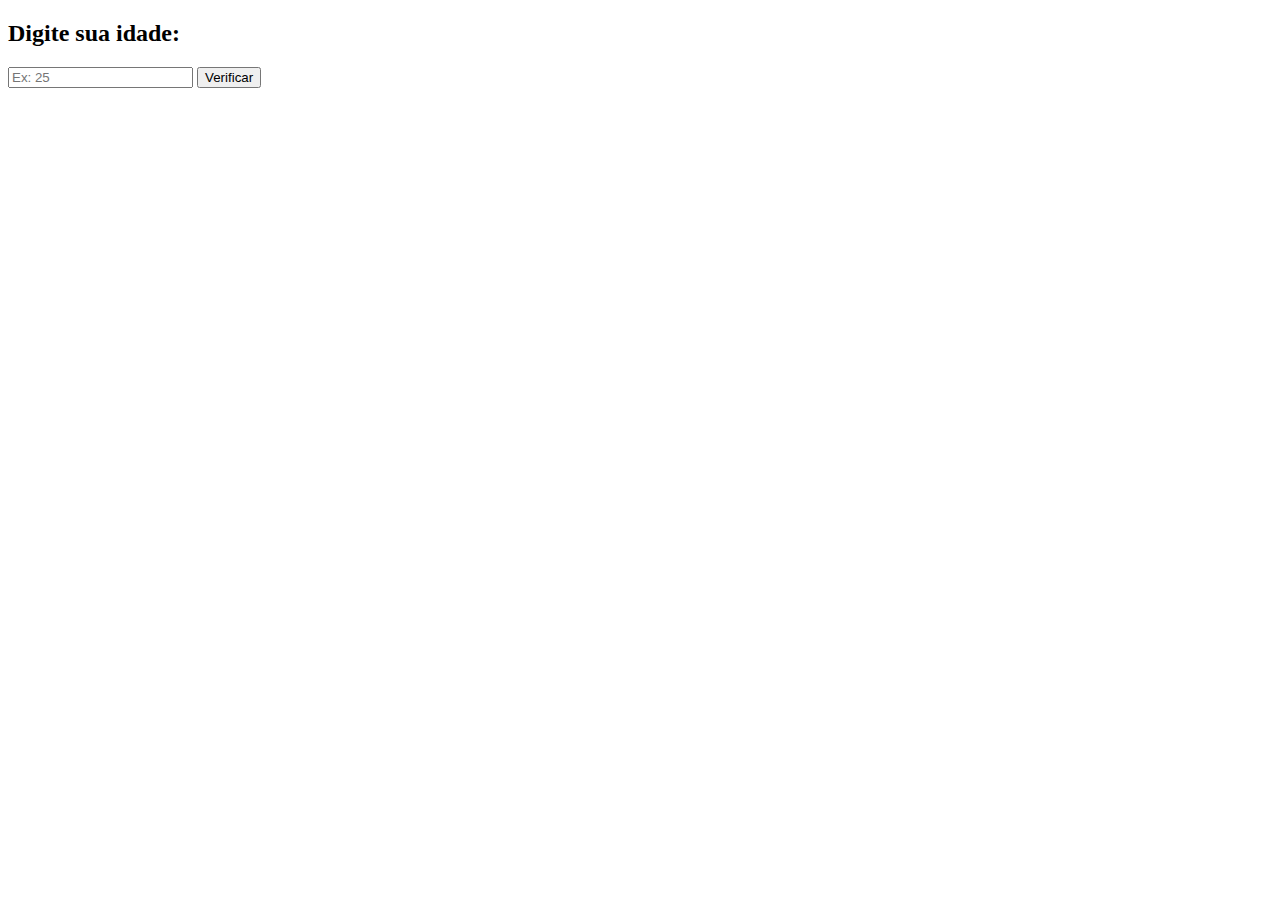
<file: atividade1.html>
<!DOCTYPE html>
<html lang="pt-br">
<head>
<meta charset="UTF-8">
<title>Verificador de Idade</title>
</head>
<body>
<h2>Digite sua idade:</h2>
<input type="number" id="idadeInput" placeholder="Ex: 25">
<button onclick="verificarIdade()">Verificar</button>
<p id="resultado"></p>
<script>
  function verificarIdade() {
    const idade = Number(document.getElementById("idadeInput").value);
    const resultado = document.getElementById("resultado");
    
    if (isNaN(idade)|| idade < 0) {
      resultado.textContent = "Por favor, insira uma idade válida.";
    } else if (idade < 18) {
      resultado.textContent = "Você é menor de idade.";
    } else if (idade < 60) {
      resultado.textContent = "Você é adulto.";
    } else {
      resultado.textContent = "Você é idoso.";
    }
  }
</script>
</body>
</html>
</file>
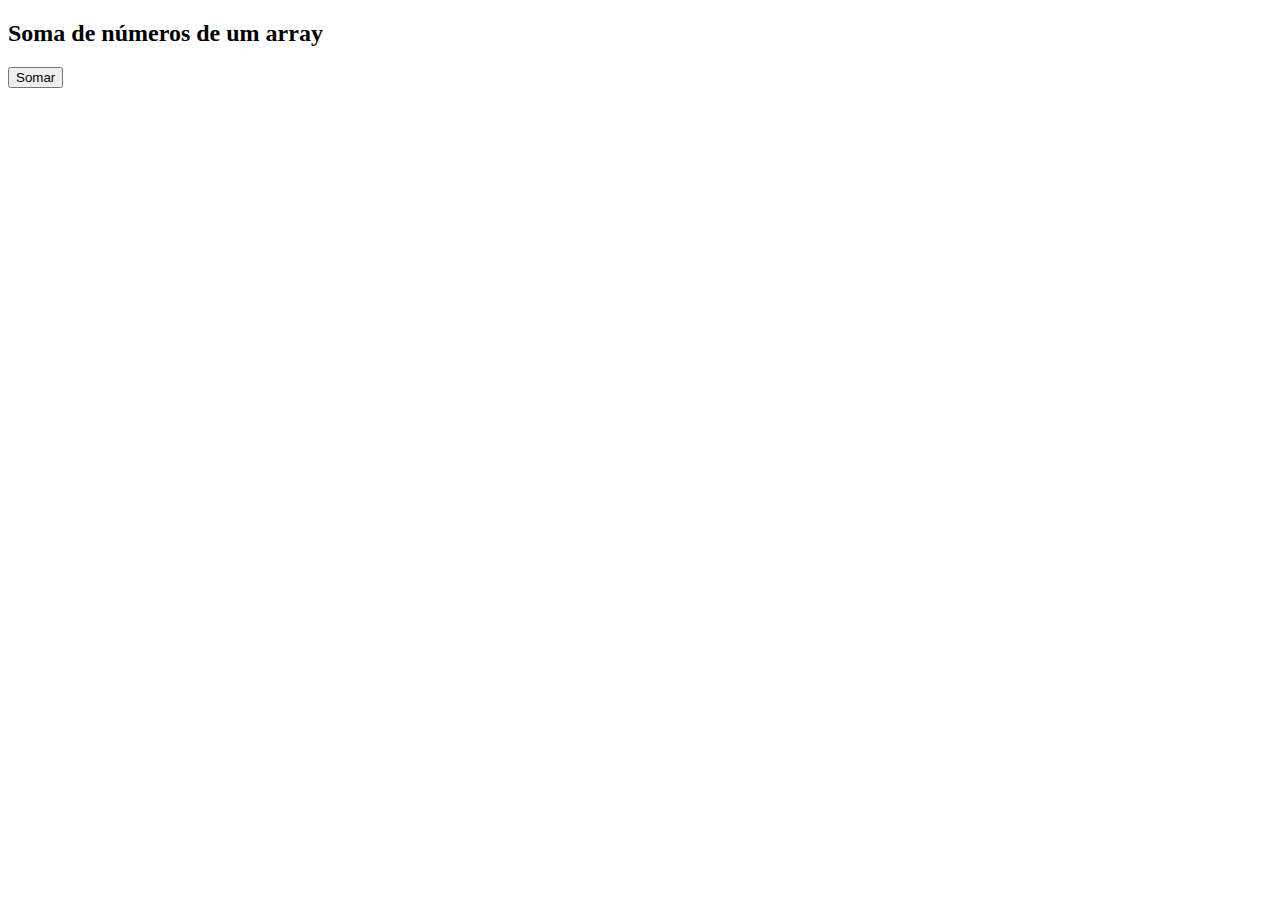
<file: atividade10.html>
<!DOCTYPE html>
<html lang="en">
<head>
  <meta charset="UTF-8">
  <meta http-equiv="X-UA-Compatible" content="IE=edge">
  <meta name="viewport" content="width=device-width, initial-scale=1.0">
  <title>Document</title>
</head>
<body>
  <h2>Soma de números de um array</h2>
  <button onclick="somarArray()">Somar</button>
  <p id="resultado10"></p>

  <script>
    function somarArray() {
      let numeros = [5, 3, 8, 2, 9];
      let soma = 0;

      for (let i = 0; i < numeros.length; i++) {
        soma += numeros[i];
      }

      document.getElementById("resultado10").innerText = "Soma do array: " + soma;
    }
  </script>
</body>
</html>
</file>
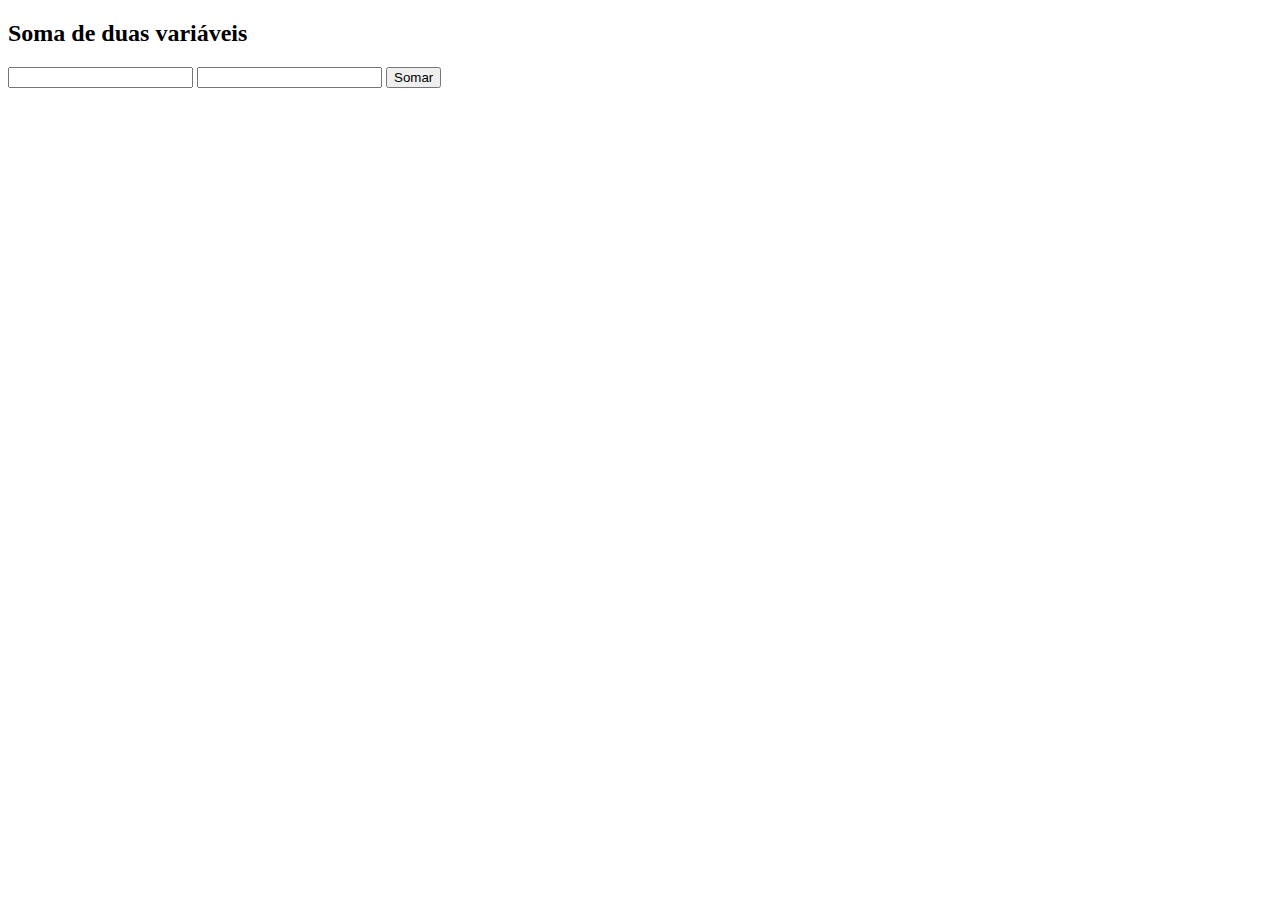
<file: atividade11.html>
<!DOCTYPE html>
<html lang="en">
<head>
  <meta charset="UTF-8">
  <meta http-equiv="X-UA-Compatible" content="IE=edge">
  <meta name="viewport" content="width=device-width, initial-scale=1.0">
  <title>Document</title>
</head>
<body>
  <h2>Soma de duas variáveis</h2>
  <input type="number" id="var1">
  <input type="number" id="var2">
  <button onclick="somarVariaveis()">Somar</button>
  <p id="resultado11"></p>

  <script>
    function somarVariaveis() {
      let a = parseFloat(document.getElementById("var1").value);
      let b = parseFloat(document.getElementById("var2").value);
      let soma = a + b;

      document.getElementById("resultado11").innerText = "Soma: " + soma;
    }
  </script>
</body>
</html>
</file>
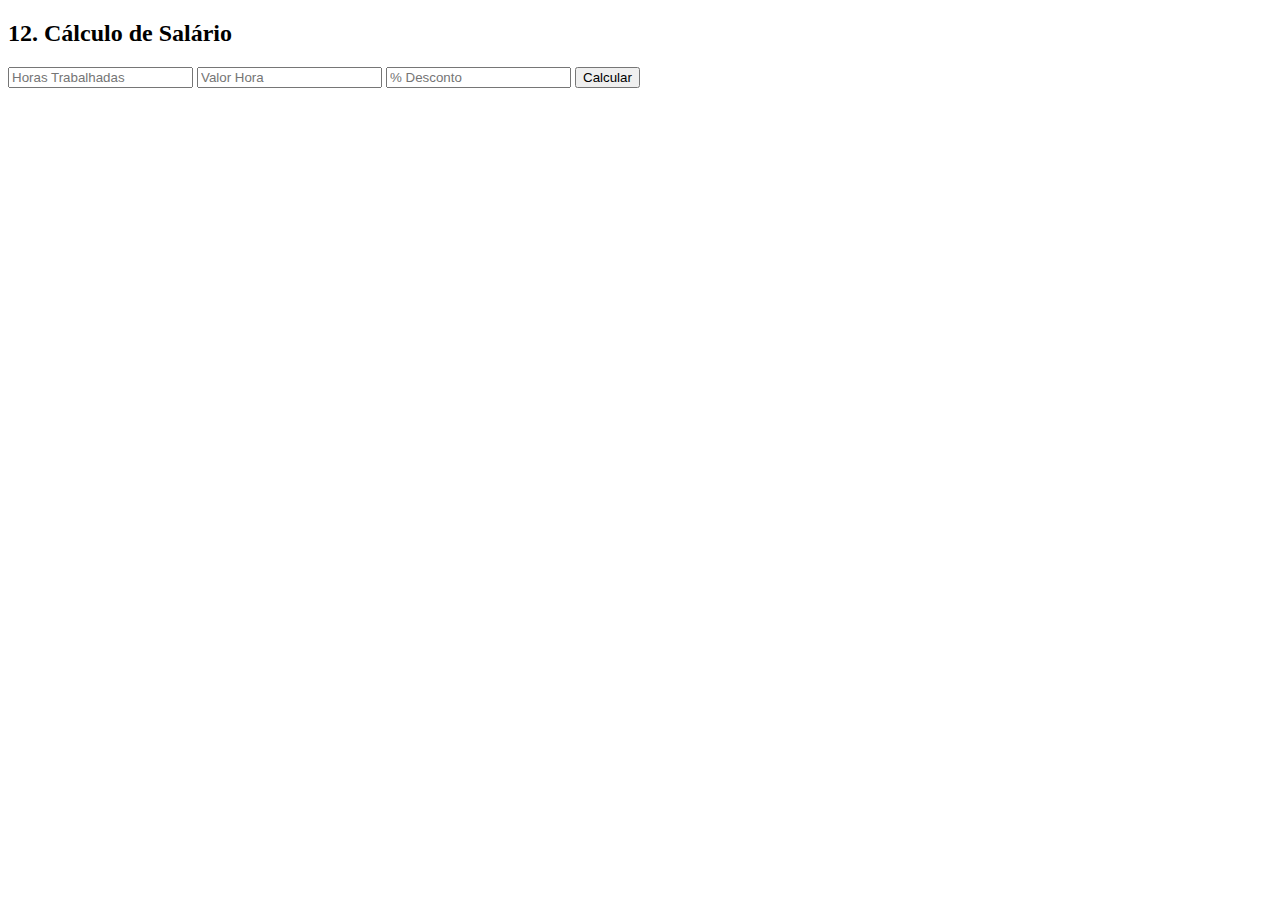
<file: atividade12.html>
<!DOCTYPE html>
<html lang="en">
<head>
  <meta charset="UTF-8">
  <meta http-equiv="X-UA-Compatible" content="IE=edge">
  <meta name="viewport" content="width=device-width, initial-scale=1.0">
  <title>Document</title>
</head>
<body>
  <h2>12. Cálculo de Salário</h2>
  <input type="number" id="ht" placeholder="Horas Trabalhadas">
  <input type="number" id="vh" placeholder="Valor Hora">
  <input type="number" id="pd" placeholder="% Desconto">
  <button onclick="calcularSalario()">Calcular</button>
  <p id="res12"></p>
  <script>
    function calcularSalario() {
      let HT = Number(document.getElementById('ht').value);
      let VH = Number(document.getElementById('vh').value);
      let PD = Number(document.getElementById('pd').value);

      let SB = HT * VH;
      let TD = (PD / 100) * SB;
      let SL = SB - TD;

      let texto = `Horas Trabalhadas: ${HT}h\n +
                  Salário Bruto: R$ ${SB.toFixed(2)}\n +
                  Desconto: R$ ${TD.toFixed(2)}\n +
                  Salário Líquido: R$ ${SL.toFixed(2)}`;
      document.getElementById('res12').innerText = texto;
    }

  </script>
</body>
</html>
</file>
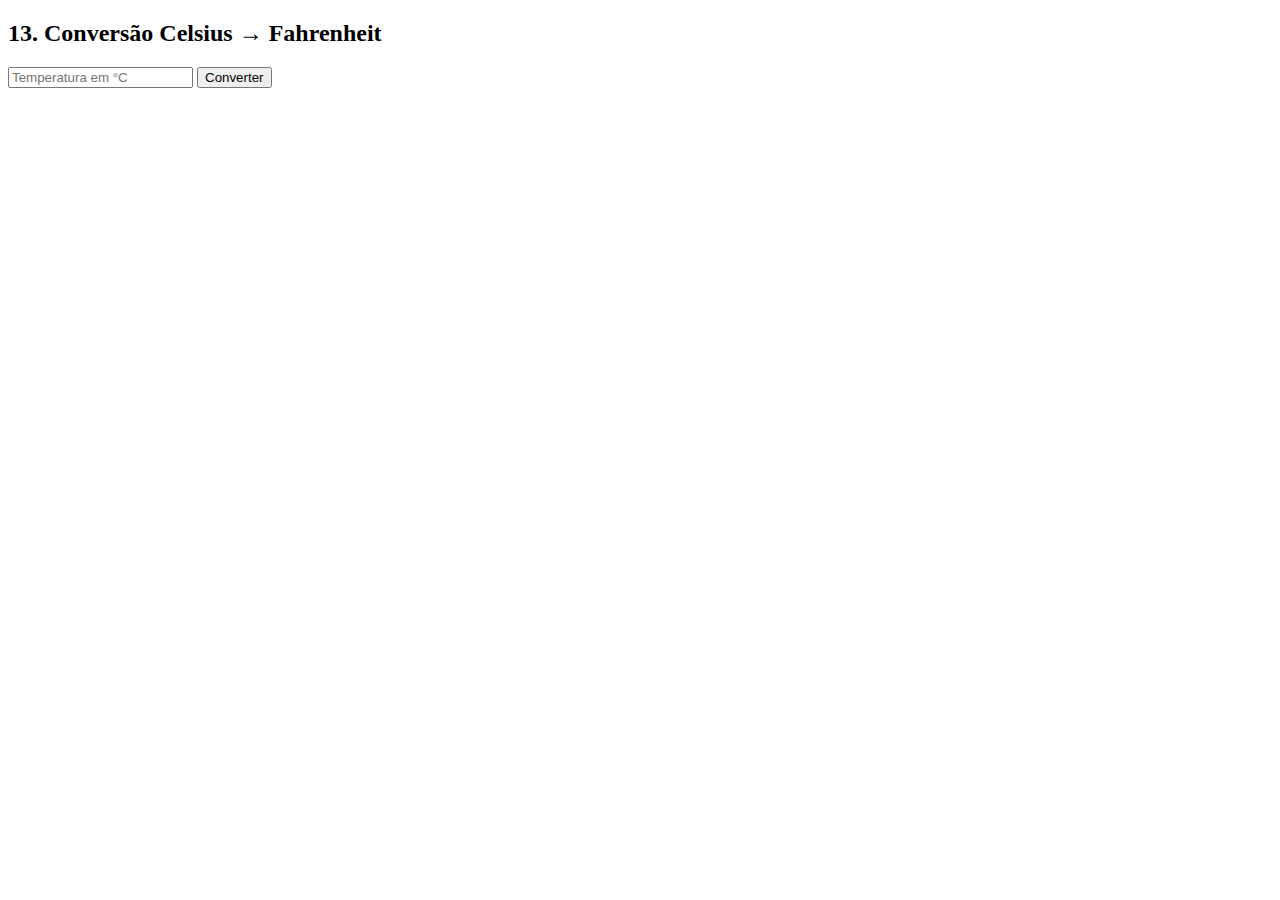
<file: atividade13.html>
<!DOCTYPE html>
<html lang="en">
<head>
  <meta charset="UTF-8">
  <meta http-equiv="X-UA-Compatible" content="IE=edge">
  <meta name="viewport" content="width=device-width, initial-scale=1.0">
  <title>Document</title>
</head>
<body>
  <h2>13. Conversão Celsius → Fahrenheit</h2>
  <input type="number" id="celsius" placeholder="Temperatura em °C">
  <button onclick="converterParaFahrenheit()">Converter</button>
  <p id="res13"></p>
  <script>
    function converterParaFahrenheit() {
      let C = Number(document.getElementById('celsius').value);
      let F = (9 * C + 160) / 5;
      document.getElementById('res13').innerText = `${C}°C = ${F.toFixed(2)}°F`;
    }
  </script>
</body>
</html>
</file>
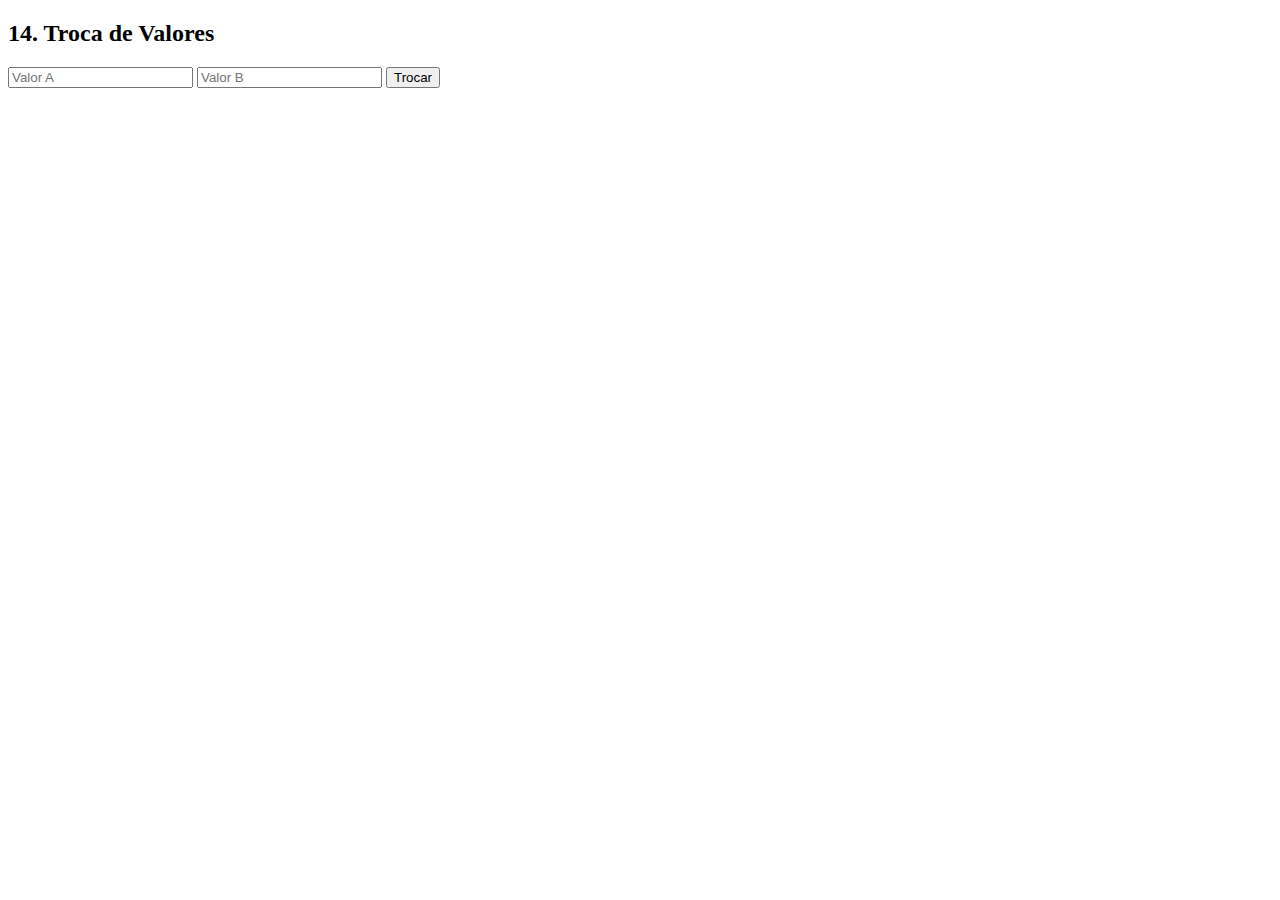
<file: atividade14.html>
<!DOCTYPE html>
<html lang="en">
<head>
  <meta charset="UTF-8">
  <meta http-equiv="X-UA-Compatible" content="IE=edge">
  <meta name="viewport" content="width=device-width, initial-scale=1.0">
  <title>Document</title>
</head>
<body>
  <h2>14. Troca de Valores</h2>
  <input type="number" id="valA" placeholder="Valor A">
  <input type="number" id="valB" placeholder="Valor B">
  <button onclick="trocarValores()">Trocar</button>
  <p id="res14"></p>
  <script>
    function trocarValores() {
      let A = Number(document.getElementById('valA').value);
      let B = Number(document.getElementById('valB').value);
      [A, B] = [B, A];
      document.getElementById('res14').innerText =` Novo valor de A: ${A}, Novo valor de B: ${B}`;
    }
  </script>
</body>
</html>
</file>
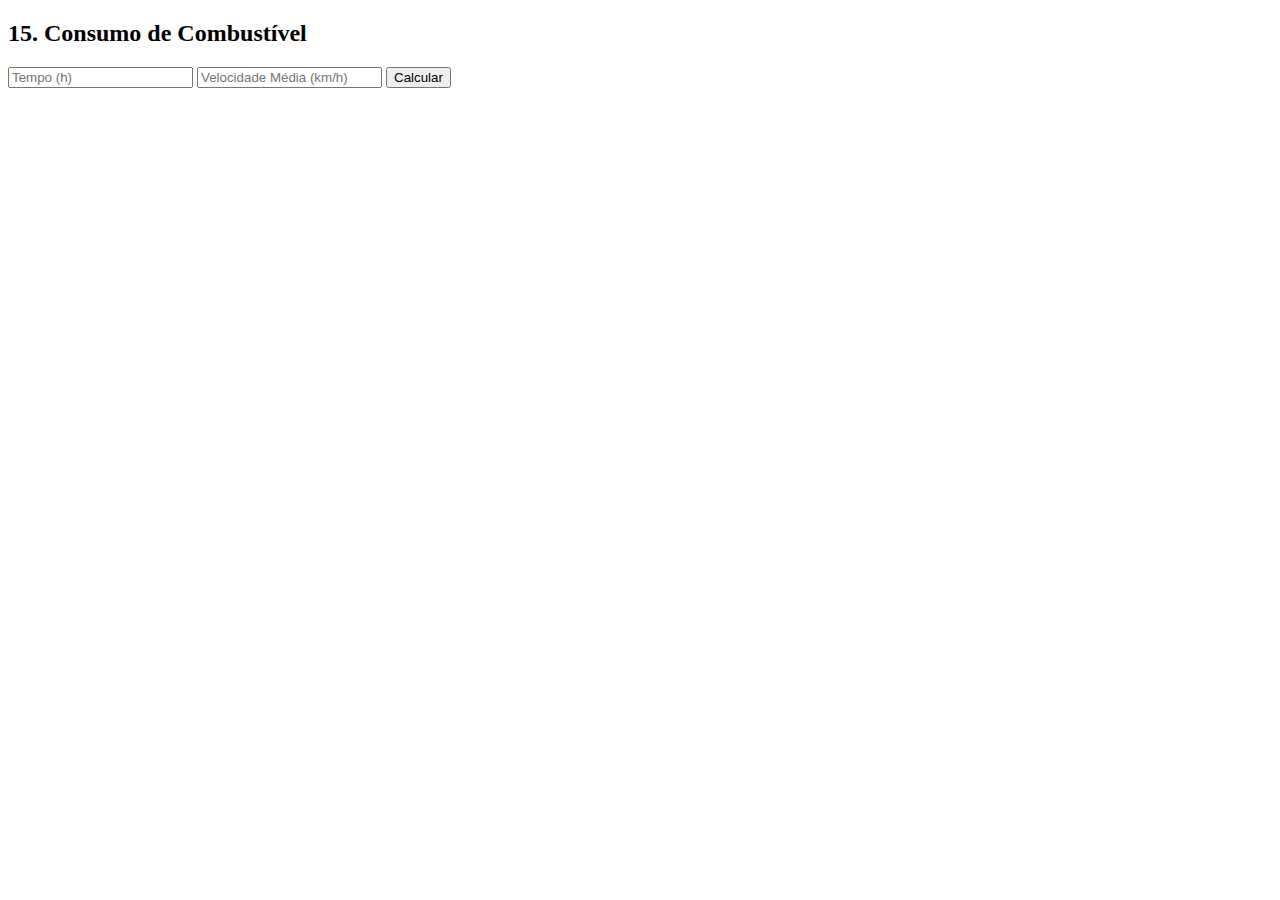
<file: atividade15.html>
<!DOCTYPE html>
<html lang="en">
<head>
  <meta charset="UTF-8">
  <meta http-equiv="X-UA-Compatible" content="IE=edge">
  <meta name="viewport" content="width=device-width, initial-scale=1.0">
  <title>Document</title>
</head>
<body>
  <h2>15. Consumo de Combustível</h2>
  <input type="number" id="tempo" placeholder="Tempo (h)">
  <input type="number" id="velocidade" placeholder="Velocidade Média (km/h)">
  <button onclick="calcularConsumo()">Calcular</button>
  <p id="res15"></p>
  <script>
    function calcularConsumo() {
      let tempo = Number(document.getElementById('tempo').value);
      let velocidade = Number(document.getElementById('velocidade').value);
      let distancia = tempo * velocidade;
      let litros = distancia / 12;

      let texto = `Velocidade média: ${velocidade} km/h\n +
                  Tempo gasto: ${tempo} h\n +
                  Distância percorrida: ${distancia} km\n +
                  Combustível usado: ${litros.toFixed(2)} litros`;
      document.getElementById('res15').innerText = texto;
    }
  </script>
</body>
</html>
</file>
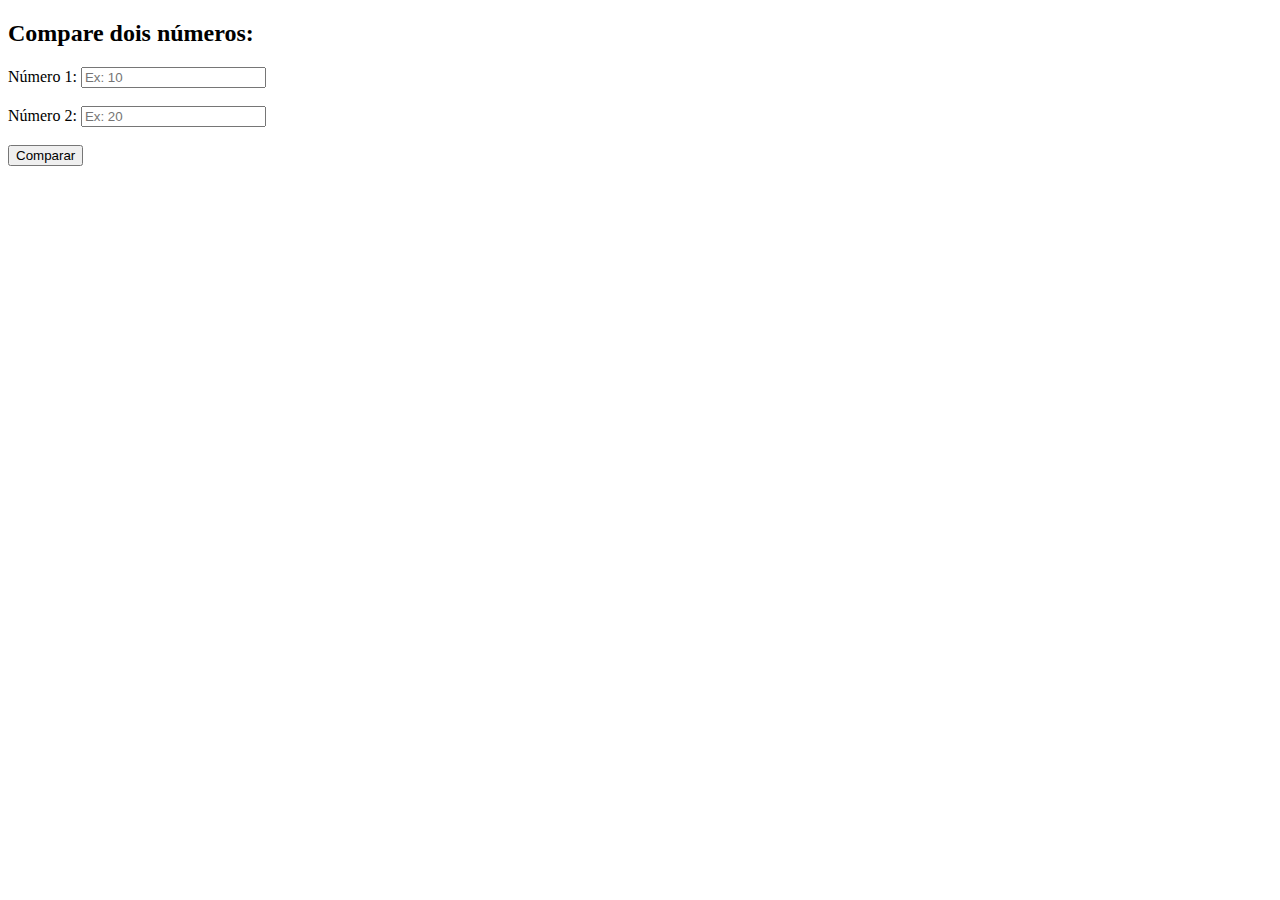
<file: atividade2.html>
<!DOCTYPE html>
<html lang="pt-br">
<head>
  <meta charset="UTF-8">
  <title>Comparação de Números</title>
</head>
<body>
  <h2>Compare dois números:</h2>
  <label for="num1">Número 1:</label>
  <input type="number" id="num1" placeholder="Ex: 10">
  <br><br>
  <label for="num2">Número 2:</label>
  <input type="number" id="num2" placeholder="Ex: 20">
  <br><br>
  <button onclick="compararNumeros()">Comparar</button>
  <p id="resultado"></p>
  
  <script>
    function compararNumeros() {
      const n1 = Number(document.getElementById("num1").value);
      const n2 = Number(document.getElementById("num2").value);
      const resultado = document.getElementById("resultado");
      
      if (isNaN(n1) || isNaN(n2)) {
        resultado.textContent = "Por favor, insira dois números válidos.";
      } else if (n1 > n2) {
        resultado.textContent = `0 primeiro número (${n1}) é maior que o segundo (${n2}).`
      } else if (n1 < n2) {
        resultado.textContent = `0 segundo número (${n2}) é maior que o primeiro (${n1}).`
      } else {
        resultado.textContent = "Os dois números são iguais.";
      }
    }
  </script>
</body>
</html>
</file>
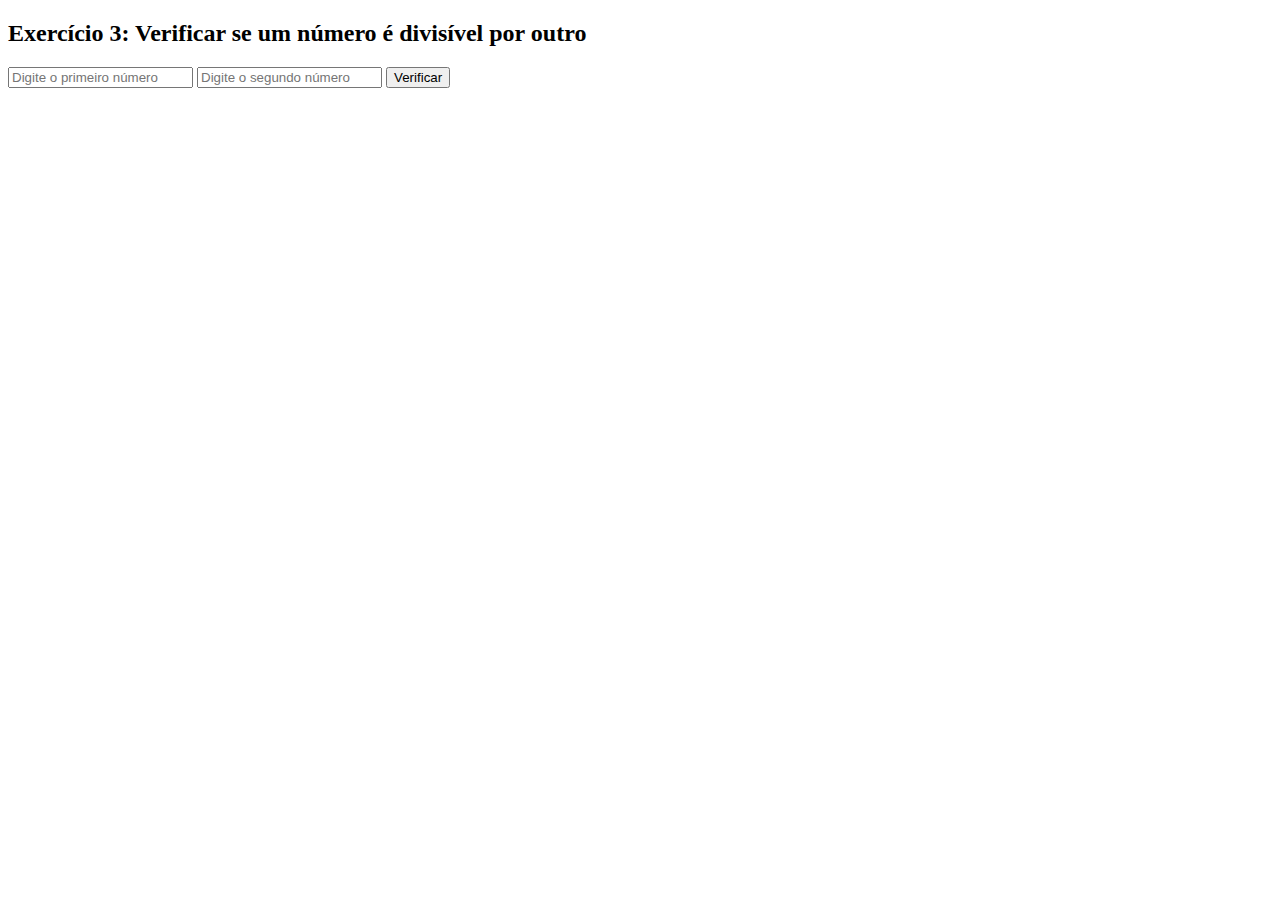
<file: atividade3.html>
<!DOCTYPE html>
<html>
<head>
  <title>Verificar Divisibilidade</title>
  <meta charset="UTF-8">
</head>
<body>
  <h2>Exercício 3: Verificar se um número é divisível por outro</h2>
  <input type="number" id="num1" placeholder="Digite o primeiro número">
  <input type="number" id="num2" placeholder="Digite o segundo número">
  <button onclick="verificarDivisibilidade()">Verificar</button>
  <p id="resultado3"></p>

  <script>
    function verificarDivisibilidade() {
      const a = parseInt(document.getElementById("num1").value);
      const b = parseInt(document.getElementById("num2").value);
      const resultado = document.getElementById("resultado3");

      if (b === 0) {
        resultado.innerText = "Não é possível dividir por zero.";
      } else if (a % b === 0) {
        resultado.innerText = a + " é divisível por " + b;
      } else {
        resultado.innerText = a + " não é divisível por " + b;
      }
    }
  </script>
</body>
</html>
</file>
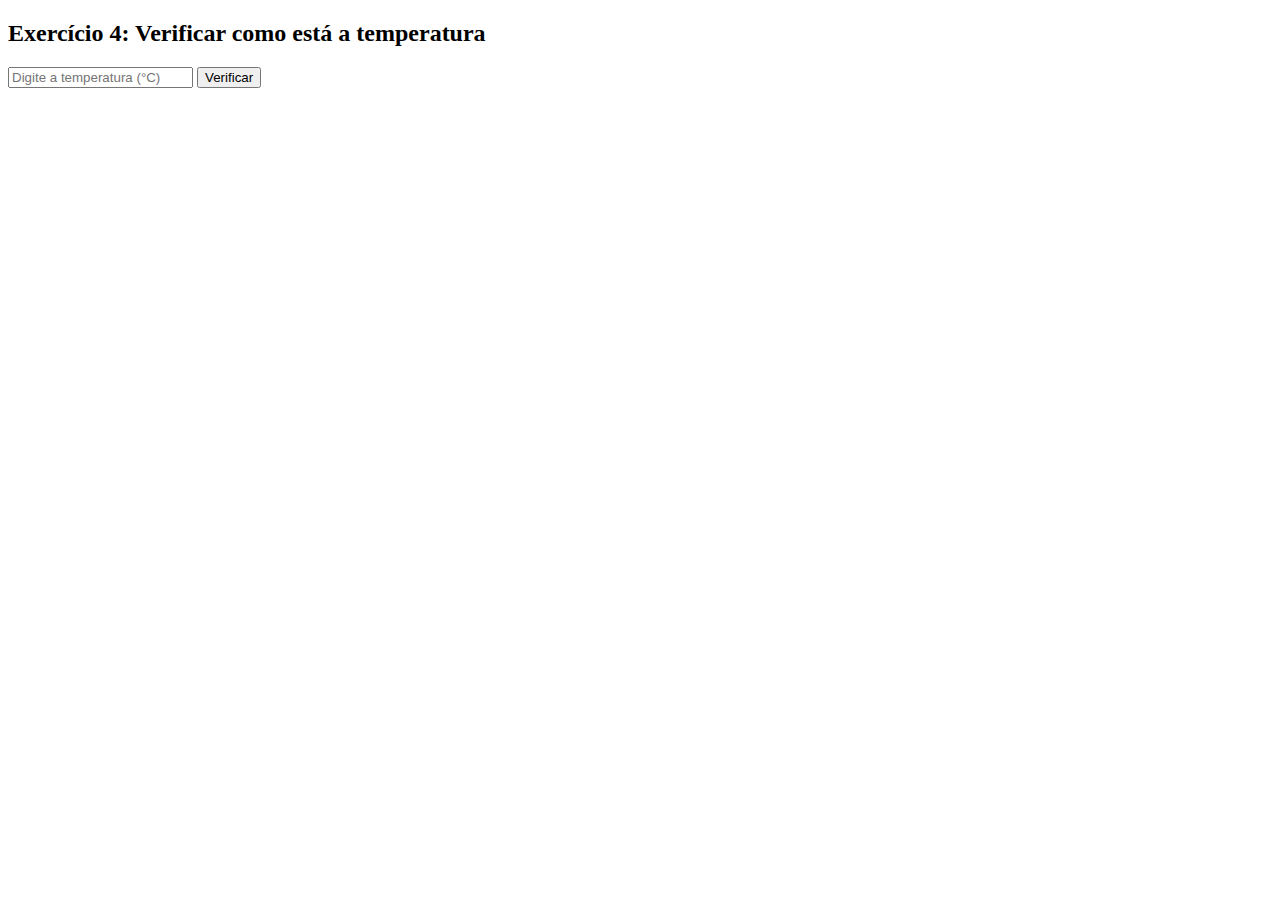
<file: atividade4.html>
<!DOCTYPE html>
<html>
<head>
  <meta charset="UTF-8">
  <title>Verificar Temperatura</title>
</head>
<body>
  <h2>Exercício 4: Verificar como está a temperatura</h2>
  <input type="number" id="temp" placeholder="Digite a temperatura (°C)">
  <button onclick="verificarTemperatura()">Verificar</button>
  <p id="resultado4"></p>

  <script>
    function verificarTemperatura() {
      const t = parseFloat(document.getElementById("temp").value);
      const resultado = document.getElementById("resultado4");

      if (t < 18) {
        resultado.innerText = "Está frio.";
      } else if (t >= 18 && t <= 27) {
        resultado.innerText = "Está agradável.";
      } else {
        resultado.innerText = "Está quente.";
      }
    }
  </script>
</body>
</html>
</file>
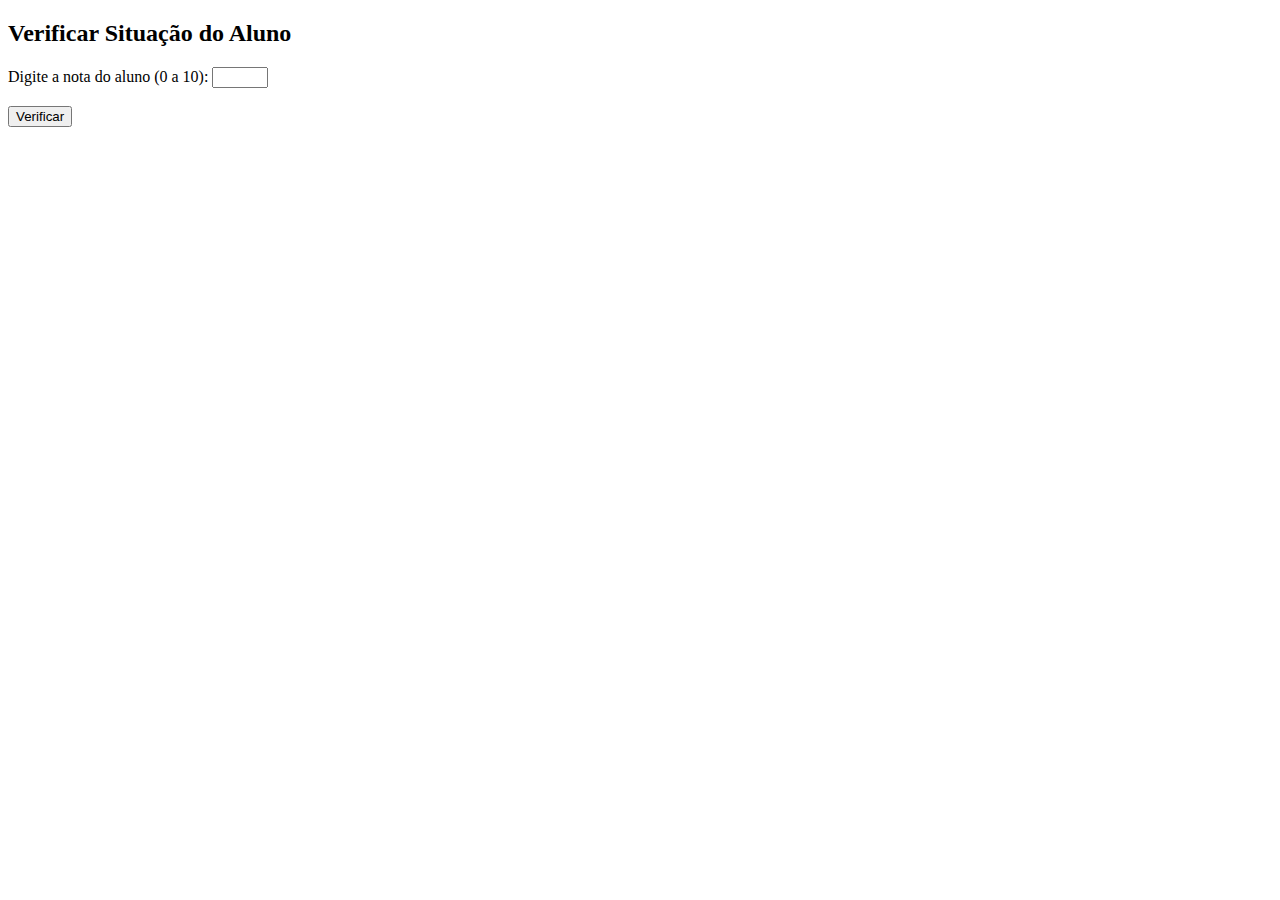
<file: atividade5.html>
<!DOCTYPE html>
<html>
<head>
  <title>Verificar Nota</title>
  <meta charset="UTF-8">
</head>
<body>
  <h2>Verificar Situação do Aluno</h2>
  <label>Digite a nota do aluno (0 a 10):</label>
  <input type="number" id="nota" min="0" max="10"><br><br>

  <button onclick="verificarNota()">Verificar</button>

  <p id="resultado5"></p>

  <script>
    function verificarNota() {
      let nota = parseFloat(document.getElementById("nota").value);

      if (nota >= 7) {
        document.getElementById("resultado5").innerText = "Aluno aprovado!";
      } else {
        document.getElementById("resultado5").innerText = "Aluno reprovado.";
      }
    }
  </script>
</body>
</html>
</file>
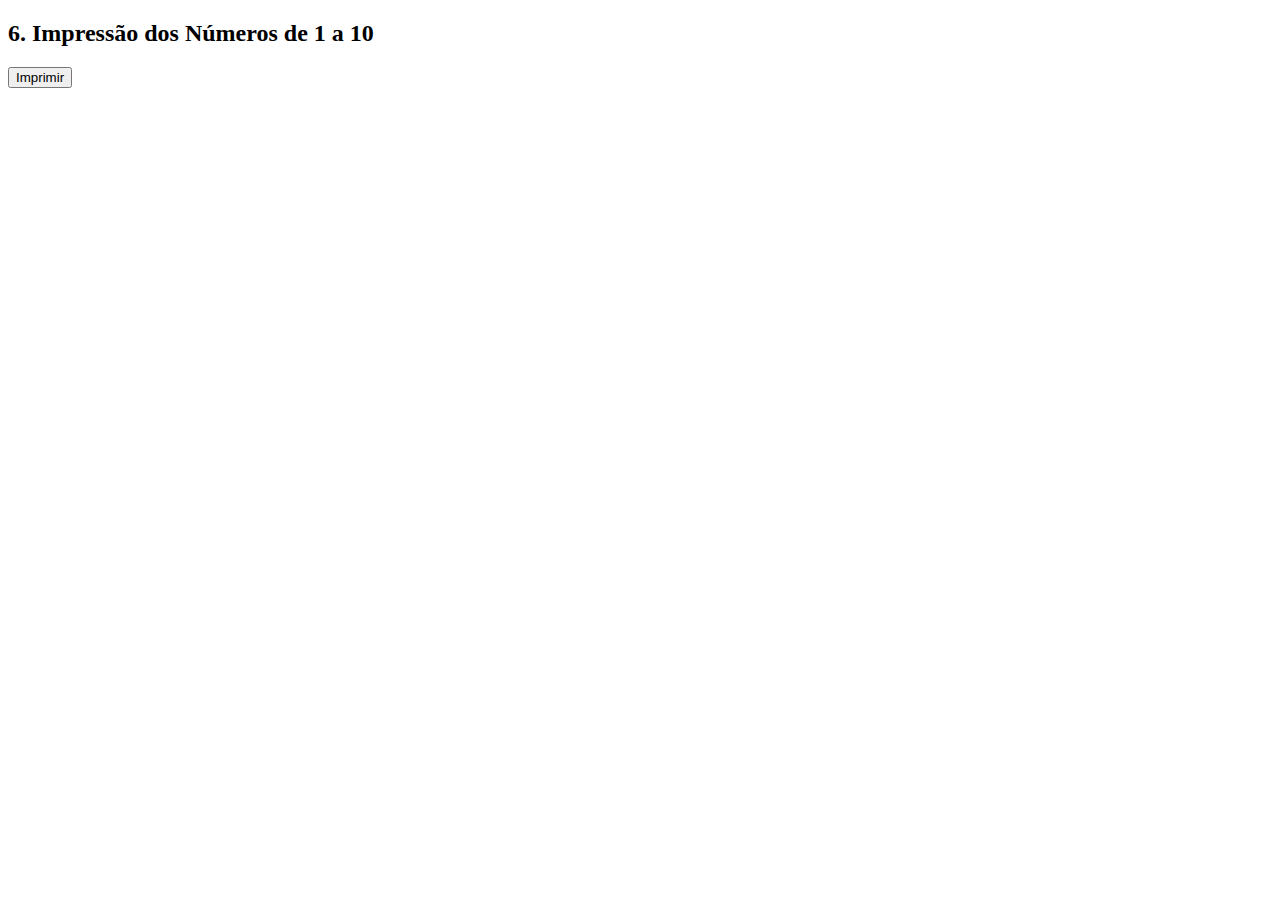
<file: atividade6.html>
<!DOCTYPE html>
<html lang="en">
<head>
  <meta charset="UTF-8">
  <meta http-equiv="X-UA-Compatible" content="IE=edge">
  <meta name="viewport" content="width=device-width, initial-scale=1.0">
  <title>Document</title>
</head>
<body>
  <h2>6. Impressão dos Números de 1 a 10</h2> <button onclick="imprimirDe1a10()">Imprimir</button> <p id="res6"></p> <!-- 7. Cálculo do fatorial --> <h2>
    <script>
      function imprimirDe1a10() { let nums = ''; for (let i = 1; i <= 10; i++) { nums += i + ' '; } document.getElementById('res6').innerText = nums; } 
    </script>
</body>
</html>
</file>
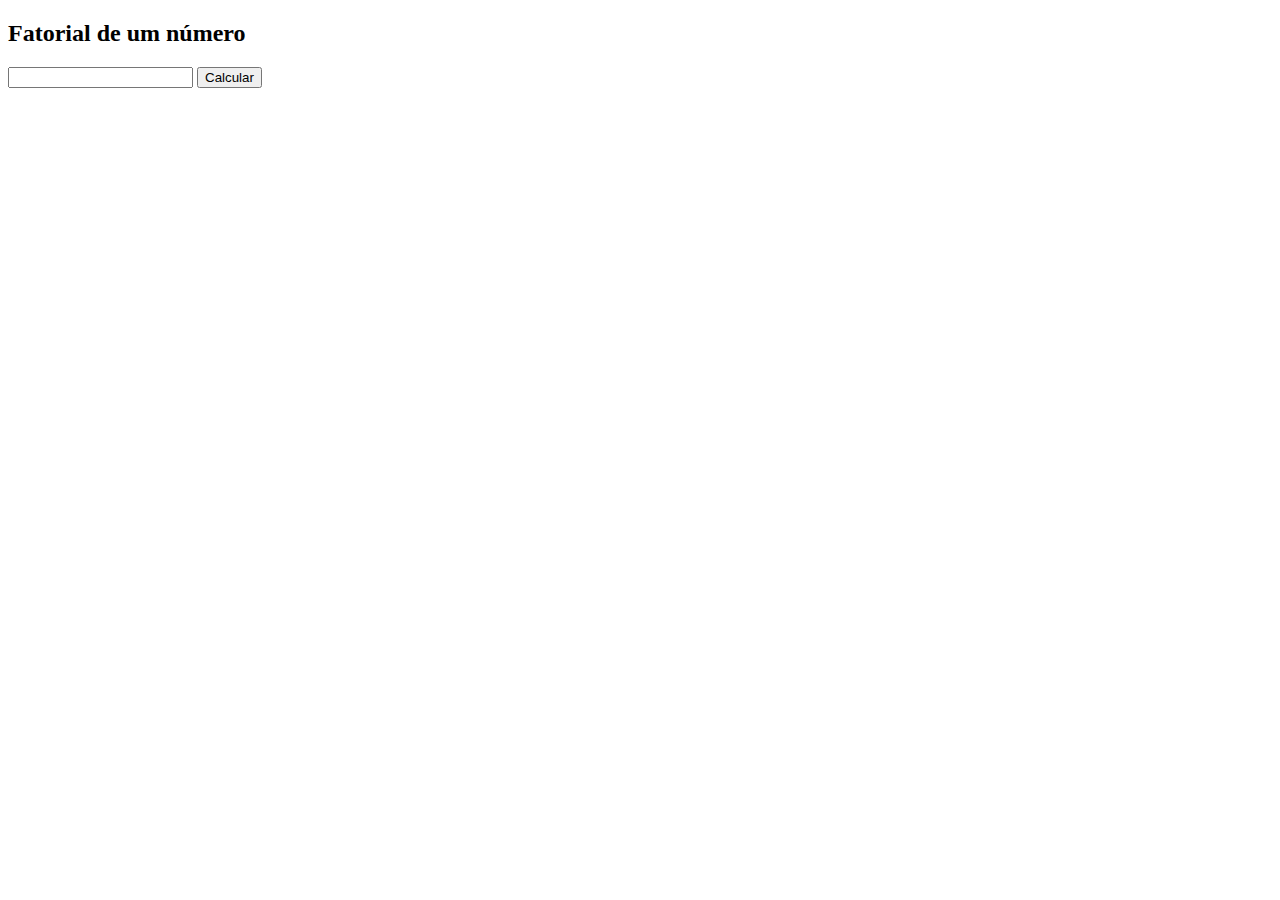
<file: atividade7.html>
<!DOCTYPE html>
<html lang="en">
<head>
  <meta charset="UTF-8">
  <meta http-equiv="X-UA-Compatible" content="IE=edge">
  <meta name="viewport" content="width=device-width, initial-scale=1.0">
  <title>Document</title>
</head>
<body>
  <h2>Fatorial de um número</h2>
  <input type="number" id="numFatorial">
  <button onclick="calcularFatorial()">Calcular</button>
  <p id="resultado7"></p>

  <script>
    function calcularFatorial() {
      let num = parseInt(document.getElementById("numFatorial").value);
      let resultado = 1;

      for (let i = 1; i <= num; i++) {
        resultado *= i;
      }

      document.getElementById("resultado7").innerText = "Fatorial de " + num + " é: " + resultado;
    }
  </script>
</body>
</html>
</file>
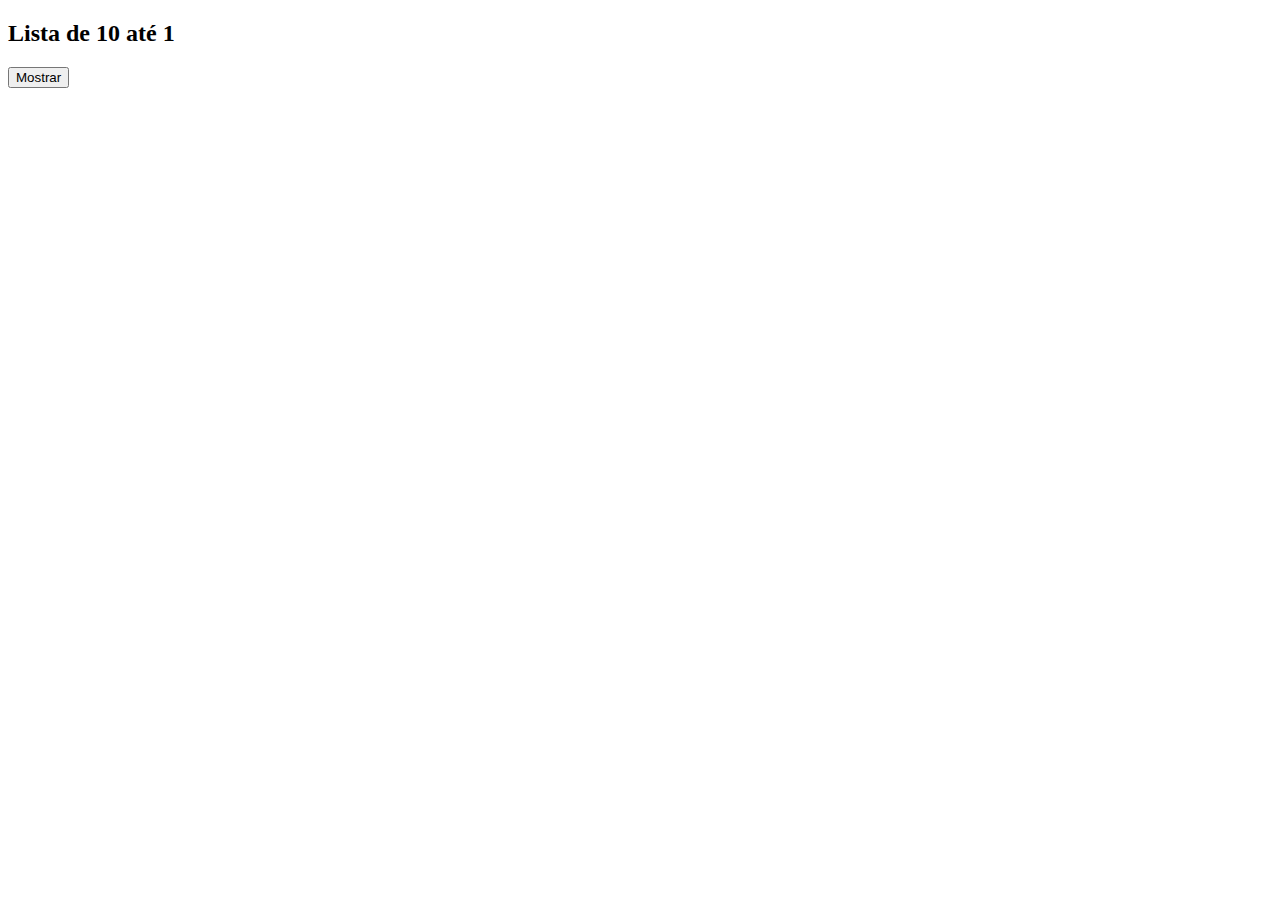
<file: atividade8.html>
<!DOCTYPE html>
<html lang="en">
<head>
  <meta charset="UTF-8">
  <meta http-equiv="X-UA-Compatible" content="IE=edge">
  <meta name="viewport" content="width=device-width, initial-scale=1.0">
  <title>Document</title>
</head>
<body>
  <h2>Lista de 10 até 1</h2>
  <button onclick="listarDecrescente()">Mostrar</button>
  <p id="resultado8"></p>

  <script>
    function listarDecrescente() {
      let lista = "";
      for (let i = 10; i >= 1; i--) {
        lista += i + " ";
      }
      document.getElementById("resultado8").innerText = lista;
    }
  </script>
</body>
</html>
</file>
